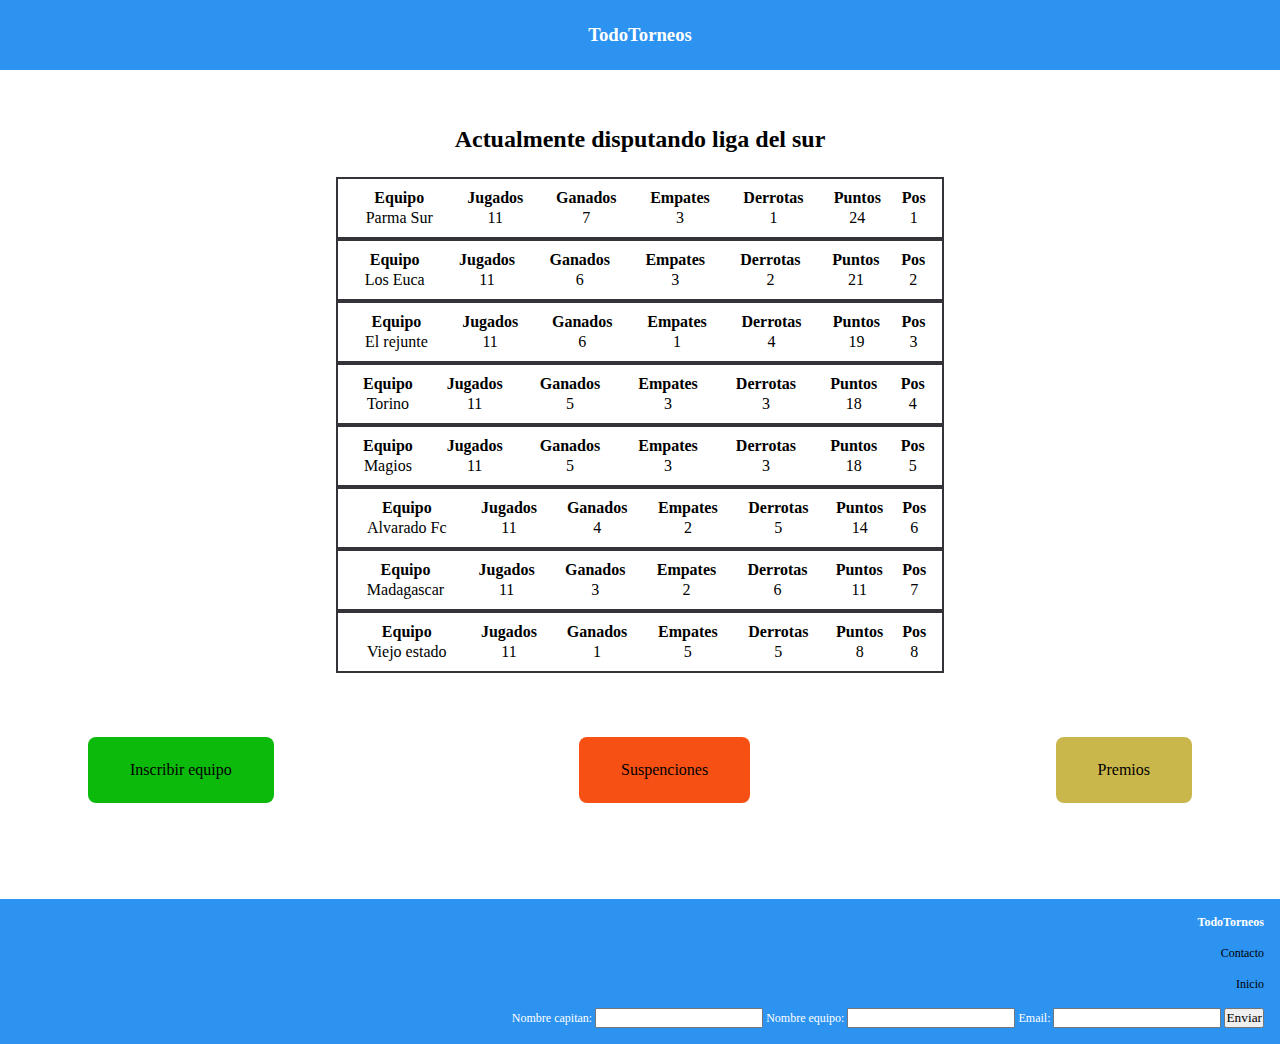
<file: index.html>
<!DOCTYPE html>
<html lang="en">
<head>
    <meta charset="UTF-8">
    <meta name="viewport" content="width=device-width, initial-scale=1.0">
    <script defer src="main.js"></script>
    <title>TodoTorneos</title>
    <link rel="icon" href="/assets/images.png" type="image/x-icon">
    <link rel="stylesheet" href="style.css">
</head>
<body>
    <header>        
        <h3>TodoTorneos</h3>
    </header>

    <main>        
        <div>
            <h2>Actualmente disputando liga del sur</h2>
        <section id="section" class="tabla">

        </section>
        </div>
            <div class="card-container">
                <article class="card1"><a href="#miFormulario">Inscribir equipo</a></article>
                <article class="card2"><a href="">Suspenciones</a></article>
                <article class="card3"><a href="./pages/premios.html">Premios</a></article>
            </div>
    </main>

    <footer class="footer">
        <h4>TodoTorneos</h5>
        <a href="#">Contacto</a>
        <a href="#">Inicio</a>
        <div>
            <form id="miFormulario">
                <label for="nombre">Nombre capitan:</label>
                <input type="text" id="nombre" name="nombre">

                <label for="nombre">Nombre equipo:</label>
                <input type="text" id="equipo" name="nombre">

                <label for="email">Email:</label>
                <input type="email" id="email" name="email" required>

                <button type="submit">Enviar</button>
            </form>
        </div>
    </footer>
</body>
</html>
</file>
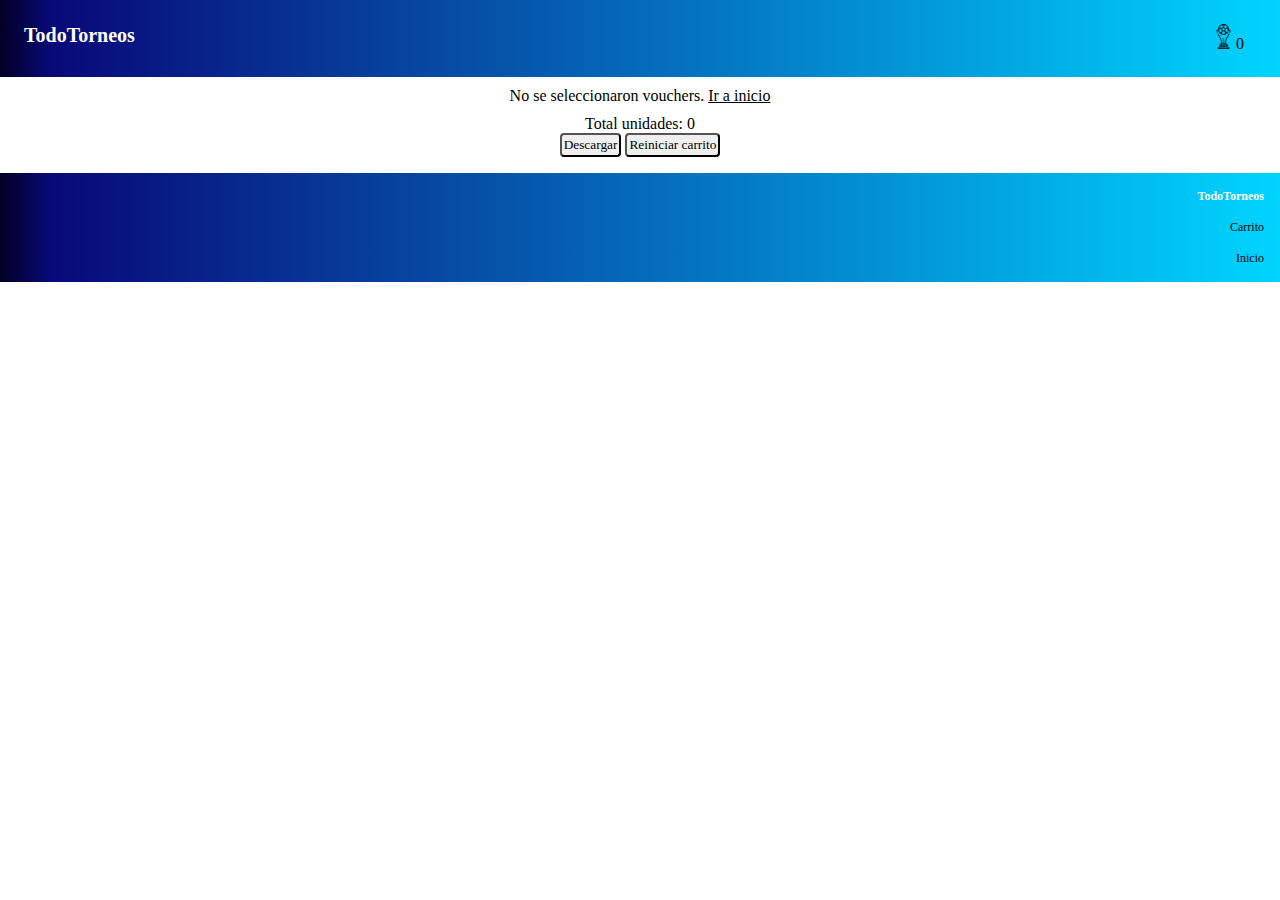
<file: pages/carrito.html>
<!DOCTYPE html>
<html lang="en">
<head>
    <meta charset="UTF-8">
    <meta name="viewport" content="width=device-width, initial-scale=1.0">
         <!-- BOOTSTRAP -->
    <link href="https://cdn.jsdelivr.net/npm/bootstrap@5.3.7/dist/css/bootstrap.min.css" rel="stylesheet" integrity="sha384-LN+7fdVzj6u52u30Kp6M/trliBMCMKTyK833zpbD+pXdCLuTusPj697FH4R/5mcr" crossorigin="anonymous">
    <script defer src="/js/carrito.js"></script>
    <script defer src="/js/vouchers.js"></script>
    <title>TodoTorneos | Carrito</title>
    <link rel="icon" href="/assets/images.png" type="image/x-icon">
    <link rel="stylesheet" href="/css/carrito.css">    
</head>
<body>
    <header>        
        <nav>
            <h3>TodoTorneos</h3>
            <a id="cart" href="#"><img src="/assets/premios.png" alt="premios"><span id="cuenta-premios">0</span></a>
        </nav>
    </header>
    <main>
        <p id="carrito-vacio">No se seleccionaron vouchers. <a href="/index.html">Ir a inicio</a></p>
            <section id="productos-container"></section>
            <section id="totales">
                <p>Total unidades: <span id="unidades">0</span></p>
                <button>Descargar</button>
                <button id="reiniciar">Reiniciar carrito</button>
            </section>
    </main>
    <footer class="footer">
        <h4>TodoTorneos</h5>
        <a href="#">Carrito</a>
        <a href="/index.html">Inicio</a>      
    </footer>

</body>
</html>
</file>
<file: style.css>
* {
    padding: 0;
    margin: 0;
    font-family: Georgia, 'Times New Roman', Times, serif;
    
}

a {
    text-decoration: none;
    color: black;
}

h3 {
    text-align: center;
}

h2 {
    padding: 24px;
    text-align: center;
}

header {
    background-color: rgb(45, 147, 241);
    color: white;
    padding: 24px;
}

.footer {
    background-color: rgb(45, 147, 241);
    color: white;
    display: flex;
    flex-direction: column;
    gap: 16px;
    padding: 16px;
    text-align: end;
    font-size: 12px;
}

main {
    padding: 32px;
}

table {
    margin: 0 auto; 
    width: 50%;
    border: 2px rgba(2, 0, 8, 0.801) solid;
    text-align: center;
    padding: 8px;
}

.card-container {
    display: flex;
    flex-direction: row;
    text-align: center;
    justify-content: space-between;
    margin: 64px 56px;
}

.card1 {
    background-color: rgb(12, 186, 12);
    border-radius: 8px;
    padding: 24px 42px;
}

.card2 {
    background-color: rgb(247, 80, 20);
    border-radius: 8px;
    padding: 24px 42px;
}

.card3 {
    background-color: rgba(184, 158, 13, 0.74);
    border-radius: 8px;
    padding: 24px 42px;
}
</file>
<file: css/carrito.css>
* {
    padding: 0;
    margin: 0;
    font-family: Georgia, 'Times New Roman', Times, serif;
}

a {
    color: black;
    text-decoration: none;
}

a:hover:not(#cart) {
    color: rgb(203, 121, 13);
}

h3 {
    font-size: 20px;
    width: 140px;
}

nav {
    display: flex;
    flex-direction: row;
    flex-wrap: wrap;
    justify-content: space-between;
}

header nav img {
    height: 25px;
}

#cuenta-premios {
    border-radius: 100%;
    display: inline-block;
    width: 20px;
}

header {
    background: linear-gradient(90deg,rgba(2, 0, 36, 1) 0%, rgba(9, 9, 121, 1) 4%, rgba(0, 212, 255, 1) 100%);
    color: white;
    padding: 24px;
}

.footer {
    background: linear-gradient(90deg,rgba(2, 0, 36, 1) 0%, rgba(9, 9, 121, 1) 4%, rgba(0, 212, 255, 1) 100%);
    color: white;
    display: flex;
    flex-direction: column;
    gap: 16px;
    padding: 16px;
    text-align: end;
    font-size: 12px;
}

#productos-container {
    width: 500px;
    margin: auto;
}

.card-producto {
    display: flex;
    gap: 22px;
    align-items: center;
}

.card-producto img {
    height: 100px;
    aspect-ratio: 1.5;
}

#totales {
    text-align: center;
    margin-bottom: 16px;
    button {
        border-radius: 4px;
        padding: 2px;
    }
}

#carrito-vacio {
    text-align: center;
    margin: 10px;
    a {
        text-decoration: underline;
    } 
}

.escondido {
    display: none;
}

.boton-carrito {
    padding: 0px 3px;
}
</file>
